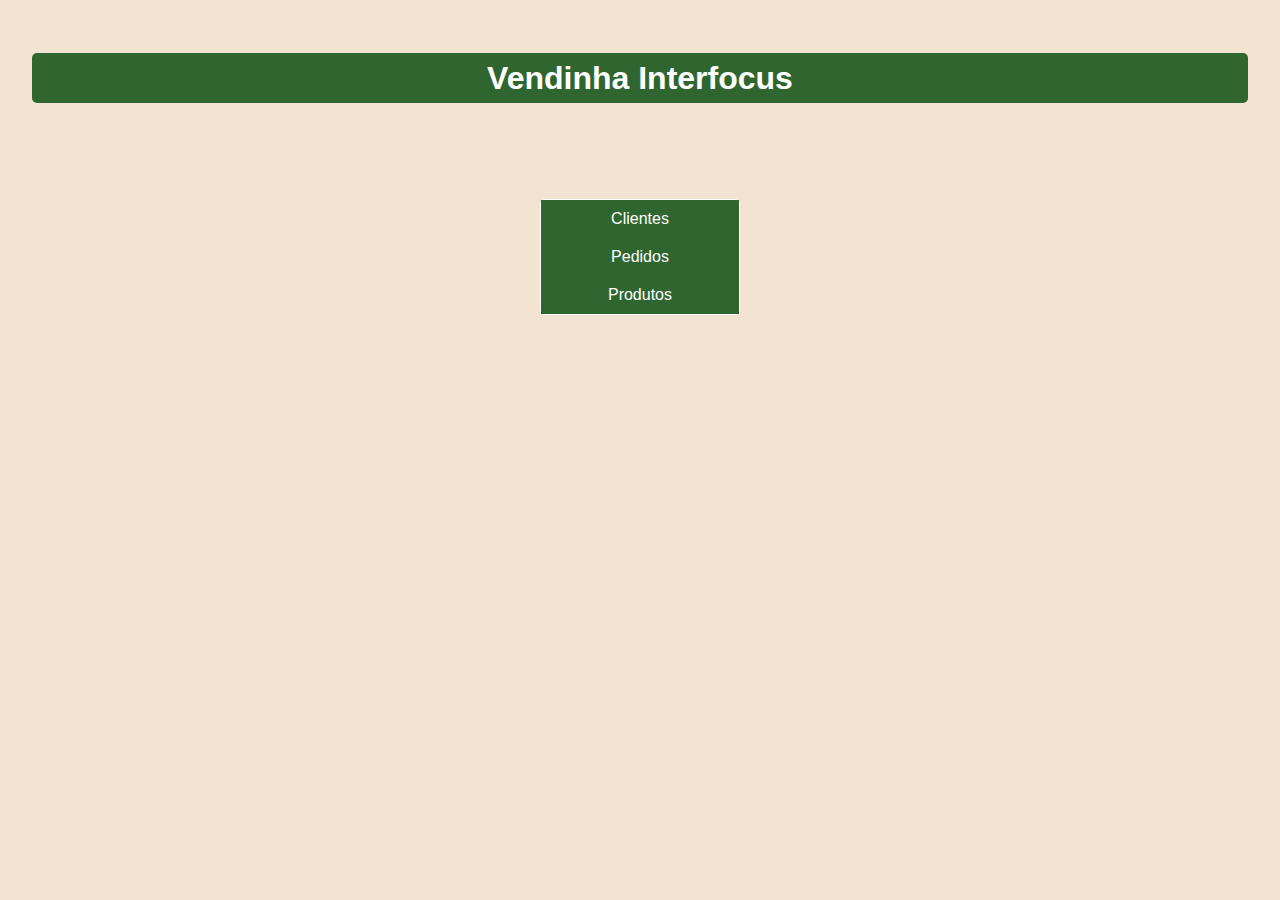
<file: front-end/index.html>
<!DOCTYPE html>
<html lang="pt-br">
<head>
    <meta charset="UTF-8">
    <meta name="viewport" content="width=device-width, initial-scale=1.0">
    <link rel="stylesheet" href="style.css">
    <title>Consumo de API</title>
</head>
<body>
    <h1>Vendinha Interfocus</h1>
    <div class="container">
        <ul>
            <a href="Telas/clientes/clientes.html" target="_self" rel="externo"><li>Clientes</li></a>
            <a href="Telas/pedidos/pedidos.html" target="_self" rel="externo"><li>Pedidos</li></a>
            <li>Produtos</li>
        </ul>
    </div>
</body>
</html>
</file>
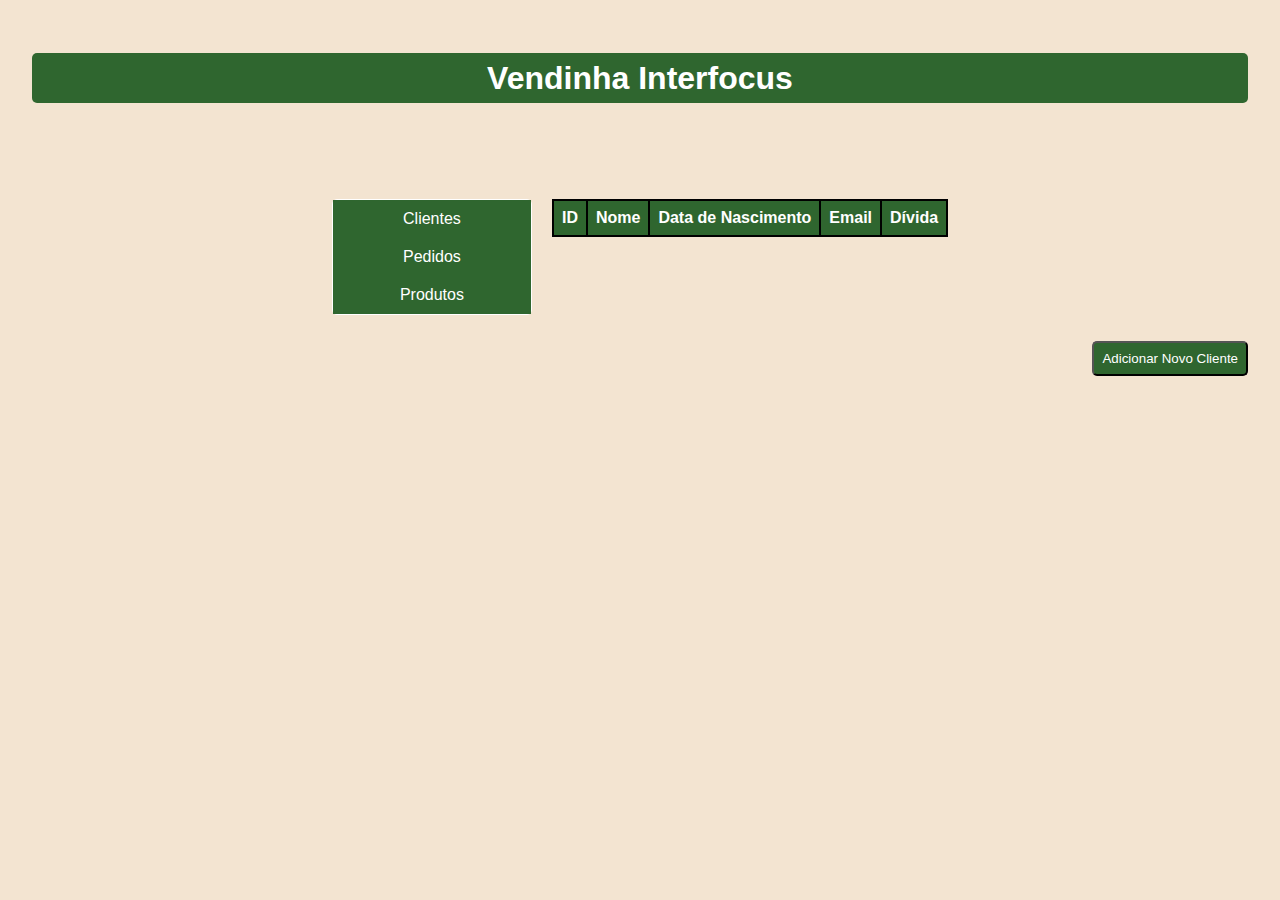
<file: front-end/Telas/clientes/clientes.html>
<!DOCTYPE html>
<html lang="pt-br">
<head>
    <meta charset="UTF-8">
    <meta name="viewport" content="width=device-width, initial-scale=1.0">
    <link rel="stylesheet" href="style.css">
    <title>Consumo de API</title>
</head>
<body>
    <h1>Vendinha Interfocus</h1>
    <div class="container">
        <ul>
            <li>Clientes</li>
            <a href="../pedidos/pedidos.html" target="_self" rel="externo"><li>Pedidos</li></a>
            <li>Produtos</li>
        </ul>
        <div id="clientes">
            <table id="TabelaClientes">
                <thead>
                    <tr>
                        <th>ID</th>
                        <th>Nome</th>
                        <th>Data de Nascimento</th>
                        <th>Email</th>
                        <th>Dívida</th>
                    </tr>
                </thead>
                <tbody>
                </tbody>
            </table>
        </div>
    </div>

    <script>
        let tableBody = document.querySelector("#TabelaClientes tbody")
        fetch("https://localhost:7210/api/cliente" ).then(response => {
            response.json().then(dados => {
                dados.forEach(item => {
                    const cliente = item.cliente;
                    const divida = item.divida;
                    
                    let row = document.createElement('tr');
                    row.innerHTML= `
                        <td>${cliente.id}</td>
                        <td>${cliente.nome}</td>
                        <td>${new Date(cliente.dataNascimento).toLocaleDateString()}</td>
                        <td>${cliente.email}</td>
                        <td>${divida}</td>
                    `;
                    tableBody.appendChild(row);
                })
            })
        });
    </script>
    <button><a href="adicionar/adicionarcliente.html" target="_self">Adicionar Novo Cliente</a></button>

</body>
</html>
</file>
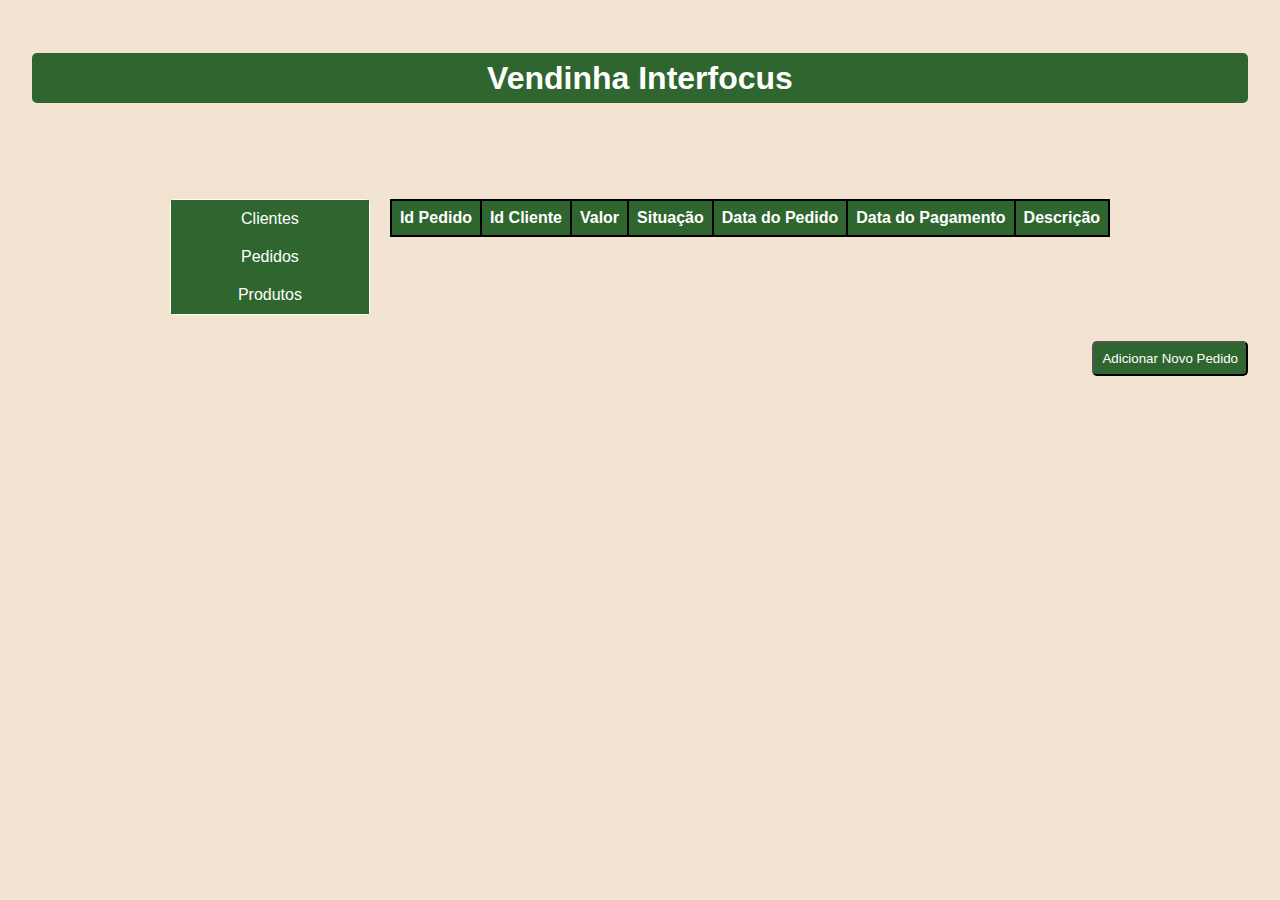
<file: front-end/Telas/pedidos/pedidos.html>
<!DOCTYPE html>
<html lang="pt-br">
<head>
    <meta charset="UTF-8">
    <meta name="viewport" content="width=device-width, initial-scale=1.0">
    <link rel="stylesheet" href="style.css">
    <title>Consumo de API</title>
</head>
<body>
    <h1>Vendinha Interfocus</h1>
    <div class="container">
        <ul>
            <a href="../clientes/clientes.html" target="_self" rel="externo"><li>Clientes</li></a>
            <li>Pedidos</li>
            <li>Produtos</li>
        </ul>
        <div id="pedidos">
            <table id="TabelaPedidos">
                <thead>
                    <tr>
                        <th>Id Pedido</th>
                        <th>Id Cliente</th>
                        <th>Valor</th>
                        <th>Situação</th>
                        <th>Data do Pedido</th>
                        <th>Data do Pagamento</th>
                        <th>Descrição</th>
                    </tr>
                </thead>
                <tbody>
                </tbody>
            </table>
        </div>
    </div>

    <script>
        let tableBody = document.querySelector("#TabelaPedidos tbody")
        fetch("https://localhost:7210/api/pedido").then(response => {
            response.json().then(dados => {
                dados.forEach(pedido => {     
                    let row = document.createElement('tr');
                    row.innerHTML= `
                        <td>${pedido.id_Pedido}</td>
                        <td>${pedido.id}</td>
                        <td>${pedido.valor}</td>
                        <td>${pedido.situacao}</td>
                        <td>${new Date(pedido.dataCriacao).toLocaleDateString()}</td>
                        <td>${new Date(pedido.dataPagamento).toLocaleDateString()}</td>
                        <td>${pedido.descricao}</td>
                    `;
                    tableBody.appendChild(row);
                })
            })
        });
    </script>
    <button><a href="adicionar/adicionarpedido.html" target="_self">Adicionar Novo Pedido</a></button>

</body>
</html>
</file>
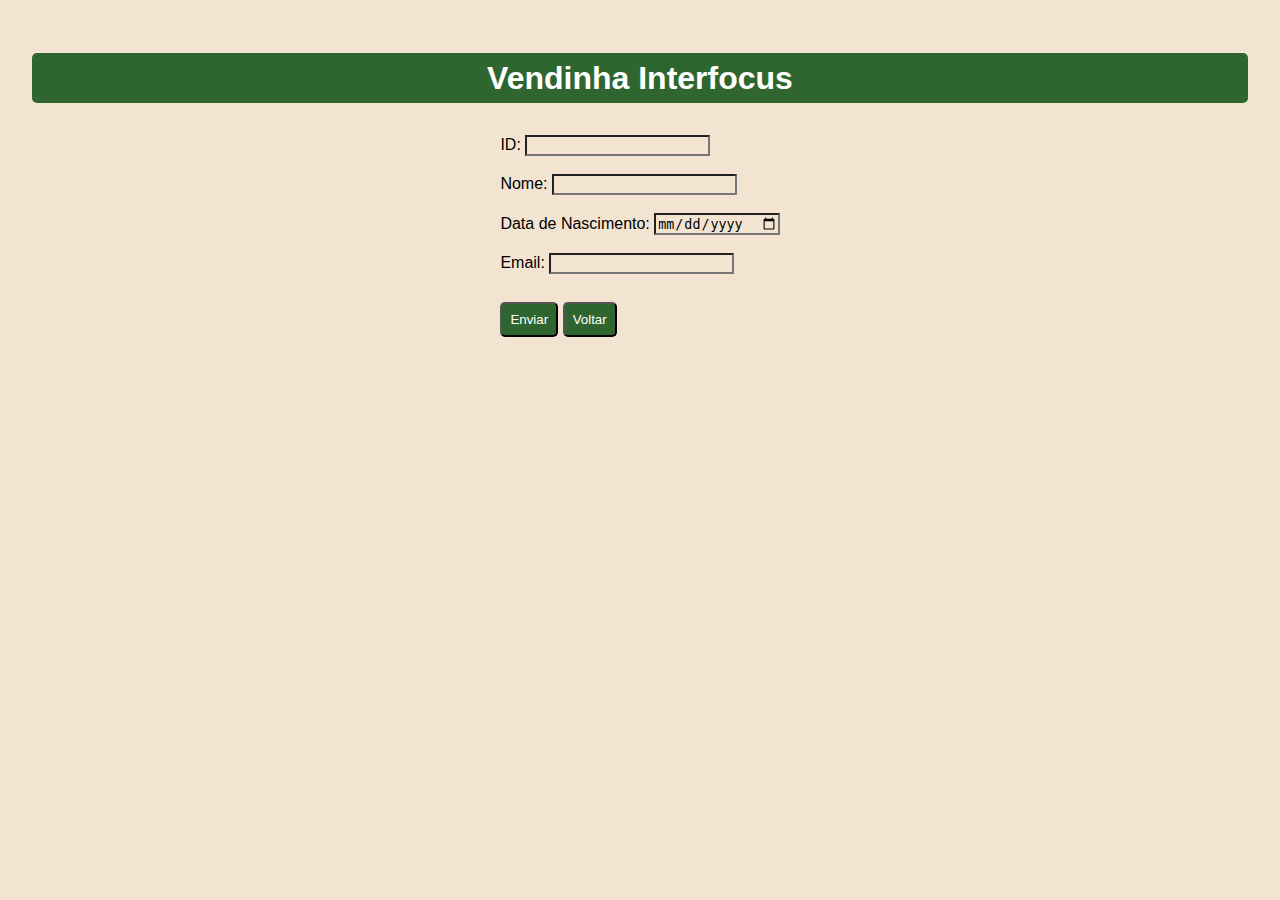
<file: front-end/Telas/clientes/adicionar/adicionarcliente.html>
<!DOCTYPE html>
<html lang="pt-br">
<head>
    <meta charset="UTF-8">
    <meta name="viewport" content="width=device-width, initial-scale=1.0">
    <link rel="stylesheet" href="style.css">
    <title>Consumo de API</title>
</head>
<body>
    <h1>Vendinha Interfocus</h1>
    <form id="clienteForm">
        <label for="id">ID:</label>
        <input type="text" id="id" name="Id"><br><br>
        
        <label for="nome">Nome:</label>
        <input type="text" id="nome" name="Nome"><br><br>
        
        <label for="dataNascimento">Data de Nascimento:</label>
        <input type="date" id="dataNascimento" name="DataNascimento"><br><br>
        
        <label for="email">Email:</label>
        <input type="email" id="email" name="Email"><br><br>
        
        <button type="button" onclick="enviarDados()">Enviar</button>
        <a href="../clientes.html"><button type="button">Voltar</button></a>
    </form>

    <script>
        function enviarDados() {
            const id = document.getElementById("id").value;
            const nome = document.getElementById("nome").value;
            const dataNascimento = document.getElementById("dataNascimento").value;
            const email = document.getElementById("email").value;

            const url = `https://localhost:7210/api/cliente?Id=${id}&Nome=${nome}&DataNascimento=${dataNascimento}&Email=${email}`;

            fetch(url, {
                method: 'POST',
                headers: {
                    'Content-Type': 'application/json'
                },
            }).then(response => {
                if (response.ok) {
                    alert("Cliente adicionado/atualizado com sucesso!");
                } else {
                    alert("Erro ao adicionar/atualizar cliente.");
                }
            }).catch(error => {
                console.error('Erro ao enviar dados:', error);
                alert("Erro ao adicionar/atualizar cliente. Verifique o console para mais detalhes.");
            });
        }
    </script>
</body>
</html>
</file>
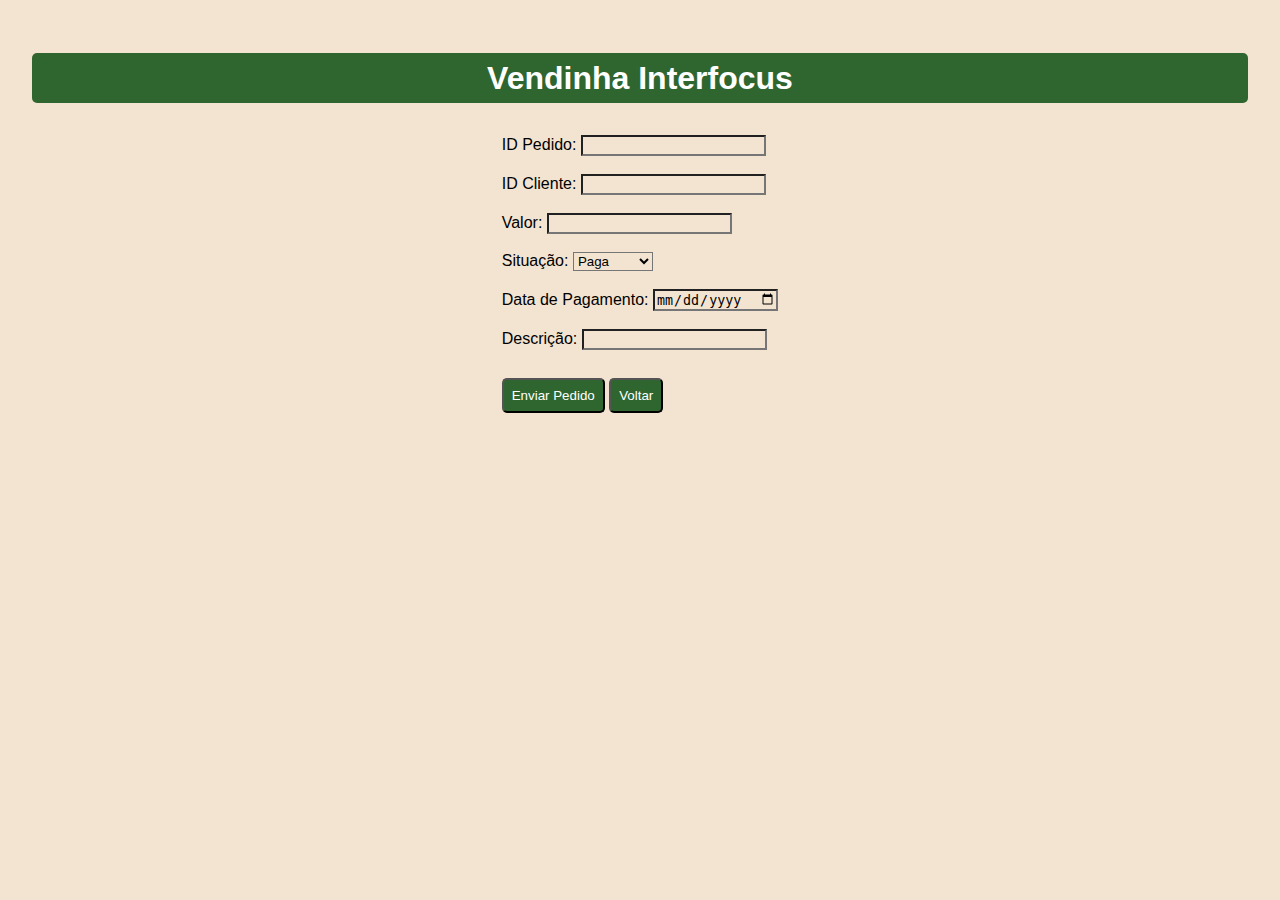
<file: front-end/Telas/pedidos/adicionar/adicionarpedido.html>
<!DOCTYPE html>
<html lang="pt-br">
<head>
    <meta charset="UTF-8">
    <meta name="viewport" content="width=device-width, initial-scale=1.0">
    <link rel="stylesheet" href="style.css">
    <title>Adicionar Pedido</title>
</head>
<body>
    <h1>Vendinha Interfocus</h1>
    <form id="pedidoForm">
        <label for="idPedido">ID Pedido:</label>
        <input type="text" id="idPedido" name="Id_Pedido"><br><br>
        
        <label for="idCliente">ID Cliente:</label>
        <input type="text" id="idCliente" name="Id"><br><br>
        
        <label for="valor">Valor:</label>
        <input type="number" id="valor" name="Valor" min="0" step="0.01"><br><br>
        
        <label for="situacao">Situação:</label>
        <select id="situacao" name="Situacao">
            <option value="Paga">Paga</option>
            <option value="Não paga">Não paga</option>
        </select><br><br>
        
        <label for="dataPagamento">Data de Pagamento:</label>
        <input type="date" id="dataPagamento" name="DataPagamento"><br><br>
        
        <label for="descricao">Descrição:</label>
        <input type="text" id="descricao" name="Descricao"><br><br>
        
        <button type="button" onclick="enviarDados()">Enviar Pedido</button>
        <a href="../pedidos.html"><button type="button">Voltar</button></a>
    </form>

    <script>
        function enviarDados() {
            const idPedido = document.getElementById("idPedido").value;
            const idCliente = document.getElementById("idCliente").value;
            const valor = parseFloat(document.getElementById("valor").value);
            const situacao = document.getElementById("situacao").value;
            const dataPagamento = document.getElementById("dataPagamento").value;
            const descricao = document.getElementById("descricao").value;

            const url = `https://localhost:7210/api/pedido?Id_Pedido=${idPedido}&Id=${idCliente}&Valor=${valor}&Situacao=${situacao}&DataPagamento=${dataPagamento}&Descricao=${descricao}`;

            fetch(url, {
                method: 'POST', 
                headers: {
                    'Content-Type': 'application/json'
                },
            }).then(response => {
                if (response.ok) {
                    alert("Pedido adicionado com sucesso!");

                } else {
                    alert("Erro ao adicionar pedido.");
                }
            }).catch(error => {
                console.error('Erro ao enviar dados:', error);
                alert("Erro ao adicionar pedido. Verifique o console para mais detalhes.");
            });
        }
    </script>
</body>
</html>
</file>
<file: front-end/style.css>
* {
    background-color: rgb(243, 228, 209);
    box-sizing: border-box;
}

body {
    font-family: Arial, Helvetica, sans-serif;
    margin: 2rem;
    padding: 0;
    display: flex;
    flex-direction: column;
    align-items: center;
    justify-content: center;
}

h1 {
    background-color: rgb(47, 102, 47);
    color: white;
    text-align: center;
    border-radius: 5px;
    height: 50px;
    line-height: 50px;
    width: 100%;
    margin-bottom: 2rem; 
}

.container {
    display: flex; 
    justify-content: space-between; 
    max-width: 1200px; 
    margin: 0 auto; 
}

ul {
    color: white;
    list-style: none;
    border: 1px solid white;
    border-radius: 5px;
    padding: 0;
    width: 200px; 
    margin-top: 4rem; 
    padding: 0;
}

ul li {
    background-color: rgb(47, 102, 47) ;
    padding: 10px;
    text-align: center;
    cursor: pointer;
}

ul li:hover {
    background-color: gray;
}

a{
    background-color: rgb(47, 102, 47) ;
    color: white;
    text-decoration: none;
}
</file>
<file: front-end/Telas/clientes/style.css>
* {
    background-color: rgb(243, 228, 209);
    box-sizing: border-box;
}

body {
    font-family: Arial, Helvetica, sans-serif;
    margin: 2rem;
    padding: 0;
    display: flex;
    flex-direction: column;
    align-items: center;
    justify-content: center;
}

h1 {
    background-color: rgb(47, 102, 47);
    color: white;
    text-align: center;
    border-radius: 5px;
    height: 50px;
    line-height: 50px;
    width: 100%;
    margin-bottom: 2rem; /
}

.container {
    display: flex; 
    justify-content: space-between;
    max-width: 1200px;
    margin: 0 auto; 
}

ul {
    color: white;
    list-style: none;
    border: 1px solid white;
    border-radius: 5px;
    padding: 0;
    width: 200px; 
    margin-top: 4rem; 
    padding: 0;
}

ul li {
    background-color: rgb(47, 102, 47) ;
    padding: 10px;
    text-align: center;
    cursor: pointer;
}

ul li:hover {
    background-color: gray;
}

#clientes {
    flex: 1; 
    margin-left: 20px;
}

table {
    width: 100%;
    text-align: center;
    border-collapse: collapse;
    border: 2px solid black;
    margin-top: 4rem; 
}

th, td {
    border: 2px solid black;
    padding: 8px;
}

th {
    background-color: rgb(47, 102, 47);
    color: white;
}

tr:hover {
    background-color: gray;
}

button{
    background-color: rgb(47, 102, 47);
    color: white;
    padding: 8px;
    margin-top: 10px;
    border-radius: 5px;
    margin-left: auto;
}

a{
    background-color: rgb(47, 102, 47) ;
    color: white;
    text-decoration: none;
}
</file>
<file: front-end/Telas/pedidos/style.css>
* {
    background-color: rgb(243, 228, 209);
    box-sizing: border-box;
}

body {
    font-family: Arial, Helvetica, sans-serif;
    margin: 2rem;
    padding: 0;
    display: flex;
    flex-direction: column;
    align-items: center;
    justify-content: center;
}

h1 {
    background-color: rgb(47, 102, 47);
    color: white;
    text-align: center;
    border-radius: 5px;
    height: 50px;
    line-height: 50px;
    width: 100%;
    margin-bottom: 2rem; 
}

.container {
    display: flex; 
    justify-content: space-between; 
    max-width: 1200px; 
    margin: 0 auto; 
}

ul {
    color: white;
    list-style: none;
    border: 1px solid white;
    border-radius: 5px;
    padding: 0;
    width: 200px; 
    margin-top: 4rem;
    padding: 0;
}

ul li {
    background-color: rgb(47, 102, 47) ;
    padding: 10px;
    text-align: center;
    cursor: pointer;
}

ul li:hover {
    background-color: gray;
}

#pedidos {
    flex: 1; 
    margin-left: 20px; 
}

table {
    width: 100%;
    text-align: center;
    border-collapse: collapse;
    border: 2px solid black;
    margin-top: 4rem; 
}

th, td {
    border: 2px solid black;
    padding: 8px;
}

th {
    background-color: rgb(47, 102, 47);
    color: white;
}

tr:hover {
    background-color: gray;
}

button{
    background-color: rgb(47, 102, 47);
    color: white;
    padding: 8px;
    margin-top: 10px;
    border-radius: 5px;
    margin-left: auto;
}

a{
    background-color: rgb(47, 102, 47) ;
    color: white;
    text-decoration: none;
}
</file>
<file: front-end/Telas/clientes/adicionar/style.css>
* {
    background-color: rgb(243, 228, 209);
    box-sizing: border-box;
}

body {
    font-family: Arial, Helvetica, sans-serif;
    margin: 2rem;
    padding: 0;
    display: flex;
    flex-direction: column;
    align-items: center;
    justify-content: center;
}

h1 {
    background-color: rgb(47, 102, 47);
    color: white;
    text-align: center;
    border-radius: 5px;
    height: 50px;
    line-height: 50px;
    width: 100%;
    margin-bottom: 2rem;
}

.container {
    display: flex; 
    justify-content: space-between;
    max-width: 1200px; 
    margin: 0 auto;
}

ul {
    color: white;
    list-style: none;
    border: 1px solid white;
    border-radius: 5px;
    padding: 0;
    width: 200px; 
    margin-top: 4rem; 
    padding: 0;
}

ul li {
    background-color: rgb(47, 102, 47) ;
    padding: 10px;
    text-align: center;
    cursor: pointer;
}

ul li:hover {
    background-color: gray;
}

#clientes {
    flex: 1; 
    margin-left: 20px; 
}

table {
    width: 100%;
    text-align: center;
    border-collapse: collapse;
    border: 2px solid black;
    margin-top: 4rem; 
}

th, td {
    border: 2px solid black;
    padding: 8px;
}

th {
    background-color: rgb(47, 102, 47);
    color: white;
}

tr:hover {
    background-color: gray;
}

button{
    background-color: rgb(47, 102, 47);
    color: white;
    padding: 8px;
    margin-top: 10px;
    border-radius: 5px;
    margin-left: auto;
}

a{
    background-color: rgb(47, 102, 47) ;
    color: white;
    text-decoration: none;
}
</file>
<file: front-end/Telas/pedidos/adicionar/style.css>
* {
    background-color: rgb(243, 228, 209);
    box-sizing: border-box;
}

body {
    font-family: Arial, Helvetica, sans-serif;
    margin: 2rem;
    padding: 0;
    display: flex;
    flex-direction: column;
    align-items: center;
    justify-content: center;
}

h1 {
    background-color: rgb(47, 102, 47);
    color: white;
    text-align: center;
    border-radius: 5px;
    height: 50px;
    line-height: 50px;
    width: 100%;
    margin-bottom: 2rem; 
}

.container {
    display: flex;
    justify-content: space-between; 
    max-width: 1200px; 
    margin: 0 auto; 
}

ul {
    color: white;
    list-style: none;
    border: 1px solid white;
    border-radius: 5px;
    padding: 0;
    width: 200px; 
    margin-top: 4rem; 
    padding: 0;
}

ul li {
    background-color: rgb(47, 102, 47) ;
    padding: 10px;
    text-align: center;
    cursor: pointer;
}

ul li:hover {
    background-color: gray;
}

#clientes {
    flex: 1; 
    margin-left: 20px; 
}

table {
    width: 100%;
    text-align: center;
    border-collapse: collapse;
    border: 2px solid black;
    margin-top: 4rem; /
}

th, td {
    border: 2px solid black;
    padding: 8px;
}

th {
    background-color: rgb(47, 102, 47);
    color: white;
}

tr:hover {
    background-color: gray;
}

button{
    background-color: rgb(47, 102, 47);
    color: white;
    padding: 8px;
    margin-top: 10px;
    border-radius: 5px;
    margin-left: auto;
}

a{
    background-color: rgb(47, 102, 47) ;
    color: white;
    text-decoration: none;
}
</file>
